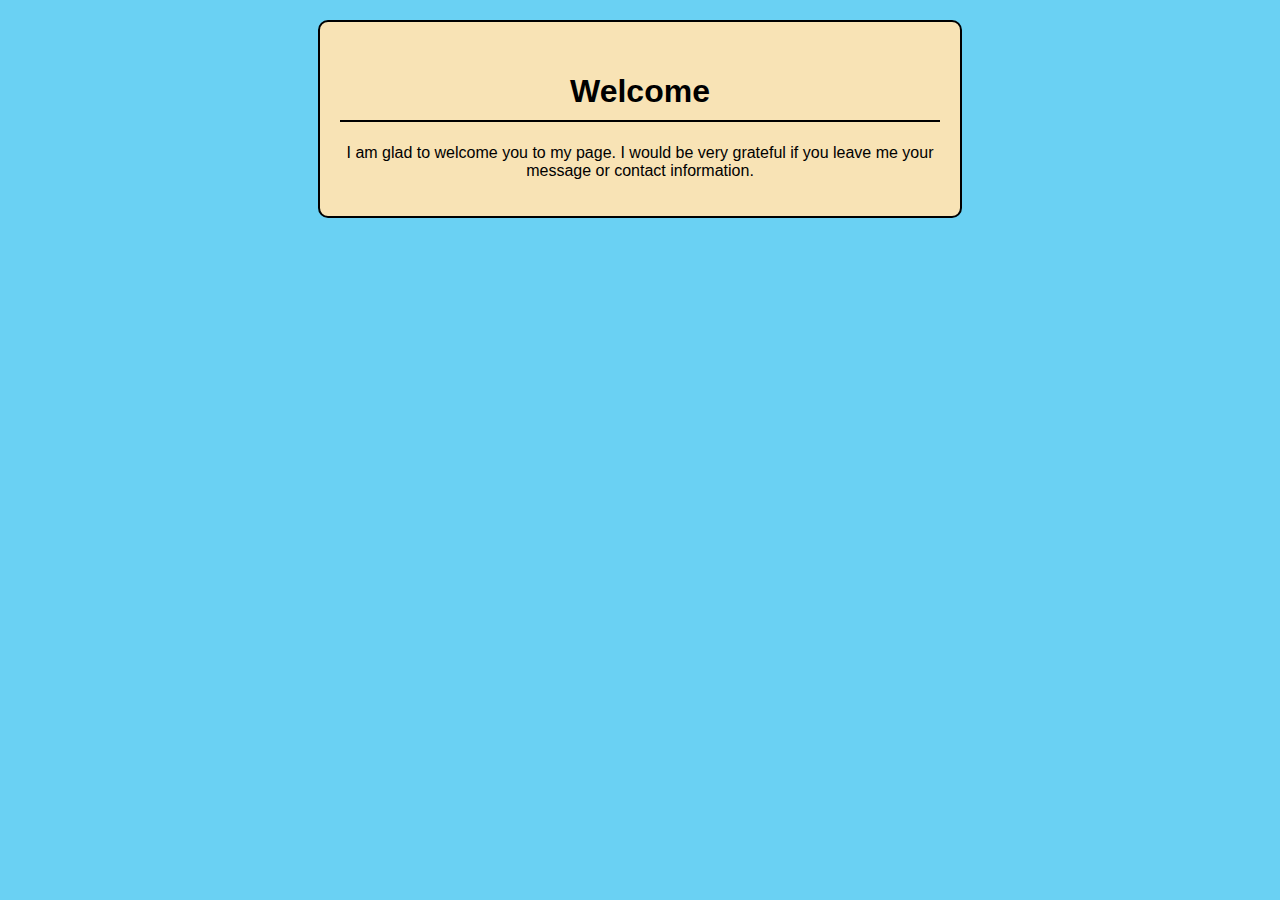
<file: index.html>
<!-- <!DOCTYPE html>
<html lang="en">
<head>
    <meta charset="UTF-8">
    <meta name="viewport" content="width=device-width, initial-scale=1.0">
    <title>Document</title>
</head>
<body>
    "Hi guys! Nice to meet you!"
</body>
</html> -->

<!DOCTYPE html>
<html lang="en">
<head>
    <meta charset="UTF-8">
    <meta name="viewport" content="width=device-width, initial-scale=1.0">
    <title>Welcome</title>
    <style>
        body {
            background-color: #6ad1f3; /* цвет фона */
            font-family: Arial, sans-serif; /* шрифт текста */
            margin: 0; /* удаление отступов по умолчанию */
            padding: 20px; /* внутренние отступы */
        }

        .container {
            max-width: 600px; /* максимальная ширина контейнера */
            margin: 0 auto; /* выравнивание по центру */
            padding: 20px; /* внутренние отступы контейнера */
            background-color: #f8e3b5; /* цвет фона контейнера */
            border: 2px solid black; /* черная рамка */
            border-radius: 10px; /* скругление углов */
        }

        h1 {
            text-align: center; /* выравнивание заголовка по центру */
            padding: 10px 0; /* внутренние отступы заголовка */
            border-bottom: 2px solid black; /* черная линия под заголовком */
        }

        p {
            text-align: center; /* выравнивание текста по центру */
        }
    </style>
</head>
<body>
    <div class="container">
        <h1>Welcome</h1>
        <p>I am glad to welcome you to my page. I would be very grateful if you leave me your message or contact information.</p>
    </div>
</body>
</html>
</file>
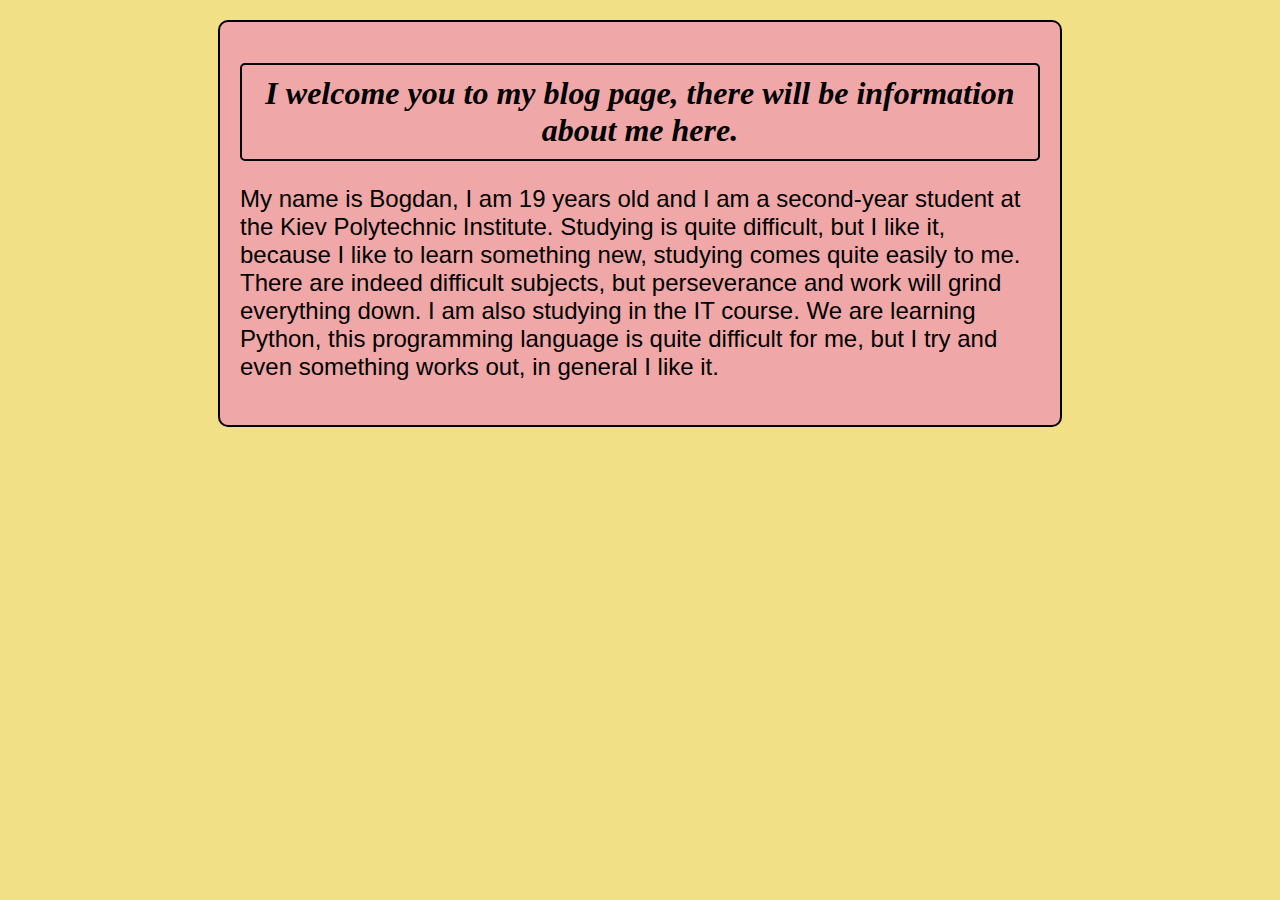
<file: blog.html>
<!DOCTYPE html>
<html>
<head>
    <title>Blog</title>
    <style>
        body {
            background-color: #f2e086; /* Цвет фона */
            font-family: Arial, sans-serif; /* Шрифт текста */
            margin: 0; /* Удаление отступов по умолчанию */
            padding: 20px; /* Внутренние отступы */
        }

        .container {
            max-width: 800px; /* Максимальная ширина контейнера */
            margin: 0 auto; /* Выравнивание по центру */
            padding: 20px; /* Внутренние отступы контейнера */
            background-color: #efa7a7; /* Цвет фона контейнера */
            border: 2px solid black; /* Черная рамка */
            border-radius: 10px; /* Скругление углов */
        }

        h1 {
            text-align: center; /* Выравнивание заголовка по центру */
            padding: 10px 0; /* Внутренние отступы заголовка */
            border: 2px solid black; /* Черная рамка */
            border-radius: 5px; /* Скругление углов заголовка */
            font-style: italic; /* Курсивное начертание */
            font-family: 'Times New Roman', Times, serif; /* Шрифт Times New Roman */
        }

        p {
            font-size: 24px; /* Размер текста 24px */
        }
    </style>
</head>
<body>
    <div class="container">
        <h1>I welcome you to my blog page, there will be information about me here.</h1>
        <p>My name is Bogdan, I am 19 years old and I am a second-year student at the Kiev Polytechnic Institute. Studying is quite difficult, but I like it, because I like to learn something new, studying comes quite easily to me. There are indeed difficult subjects, but perseverance and work will grind everything down. I am also studying in the IT course. We are learning Python, this programming language is quite difficult for me, but I try and even something works out, in general I like it.</p>
    </div>
</body>
</html>
</file>
